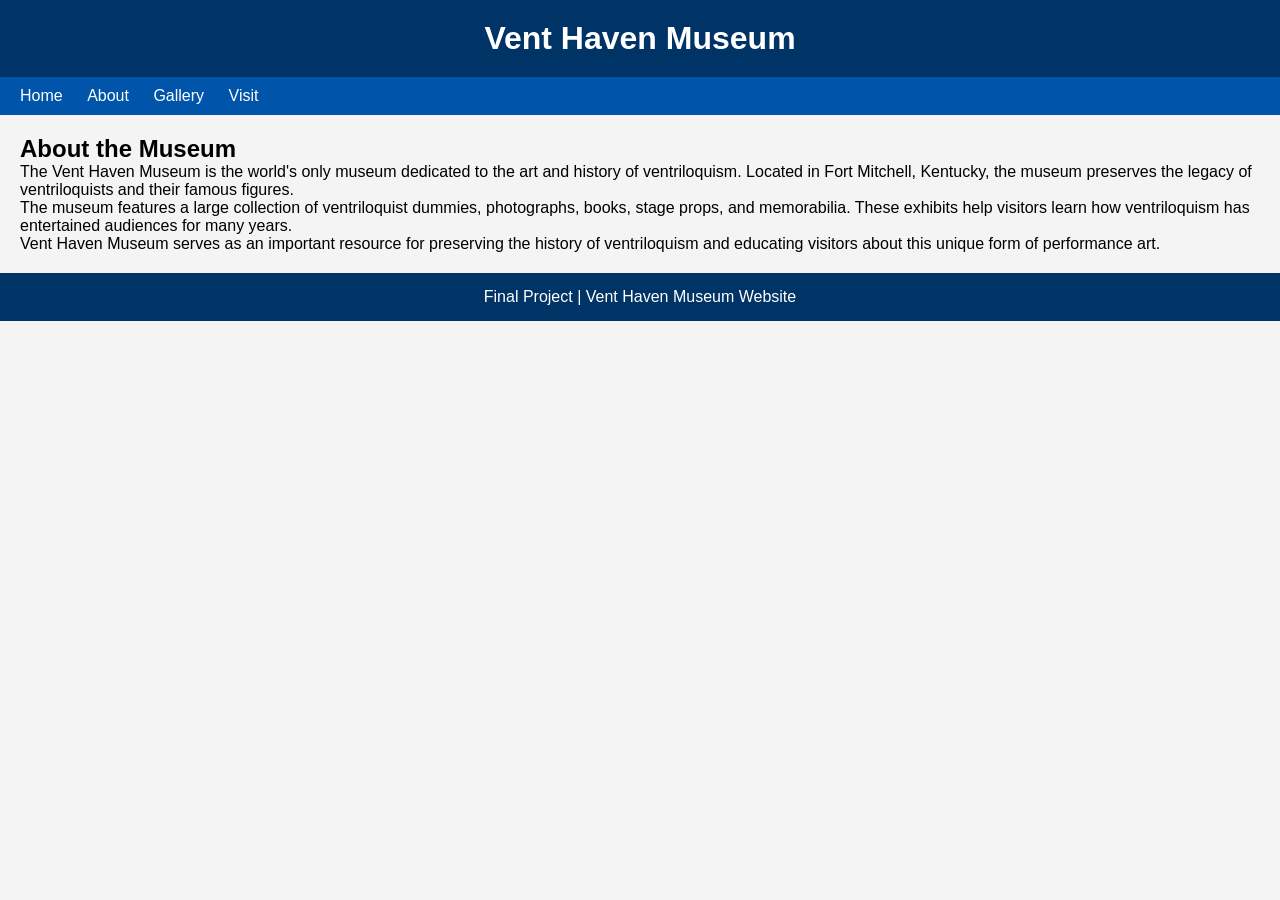
<file: about.html>
<!DOCTYPE html>
<html lang="en">

<head>
    <meta charset="UTF-8">
    <meta name="viewport" content="width=device-width, initial-scale=1.0">
    <title>About Vent Haven Museum</title>

    <link rel="stylesheet" href="css/reset.css">
    <link rel="stylesheet" href="css/style.css">
</head>

<body>

    <header>
        <h1>Vent Haven Museum</h1>
    </header>

    <nav>
        <a href="index.html">Home</a>
        <a href="about.html">About</a>
        <a href="gallery.html">Gallery</a>
        <a href="contact.html">Visit</a>
    </nav>

    <main>

        <h2>About the Museum</h2>

        <p>
            The Vent Haven Museum is the world's only museum dedicated
            to the art and history of ventriloquism. Located in Fort
            Mitchell, Kentucky, the museum preserves the legacy of
            ventriloquists and their famous figures.
        </p>

        <p>
            The museum features a large collection of ventriloquist
            dummies, photographs, books, stage props, and memorabilia.
            These exhibits help visitors learn how ventriloquism has
            entertained audiences for many years.
        </p>

        <p>
            Vent Haven Museum serves as an important resource for
            preserving the history of ventriloquism and educating
            visitors about this unique form of performance art.
        </p>

    </main>

    <footer>
        <p>Final Project | Vent Haven Museum Website</p>
    </footer>

</body>

</html>
</file>
<file: css/style.css>
body {
    font-family: Arial, sans-serif;
    background-color: #f4f4f4;
}

header {
    background-color: #003366;
    color: white;
    text-align: center;
    padding: 20px;
}

nav {
    background-color: #0055aa;
    padding: 10px;
}

nav a {
    color: white;
    text-decoration: none;
    margin: 10px;
}

main {
    padding: 20px;
}

footer {
    background-color: #003366;
    color: white;
    text-align: center;
    padding: 15px;
}
</file>
